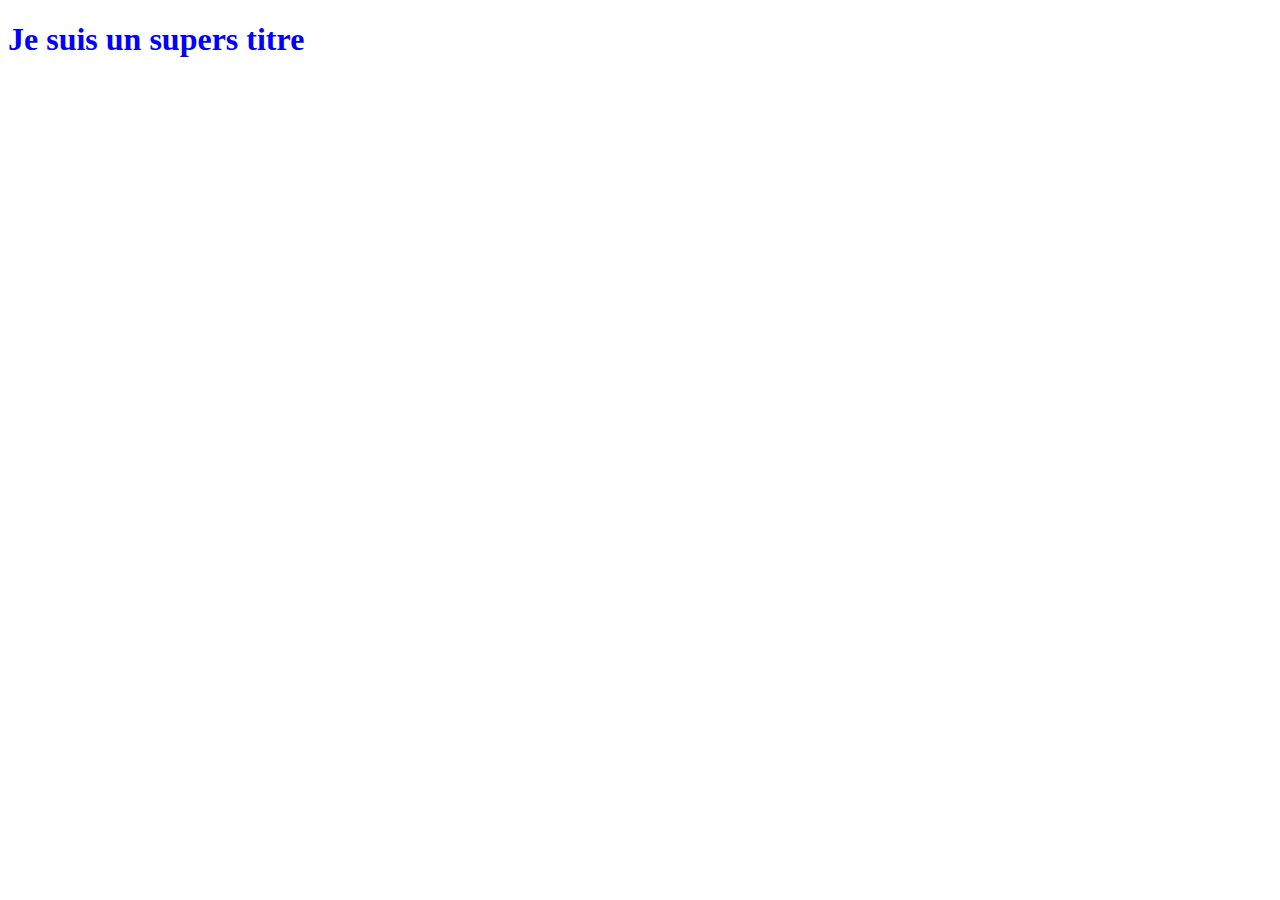
<file: index.html>
<!DOCTYPE html>
<html lang="en">
<head>
    <meta charset="UTF-8">
    <meta name="viewport" content="width=device-width, initial-scale=1.0">
    <title>Document</title>
    <link rel="stylesheet" href="style.css">
</head>
<body>
    <h1>Je suis un supers titre</h1>
</body>
</html>
</file>
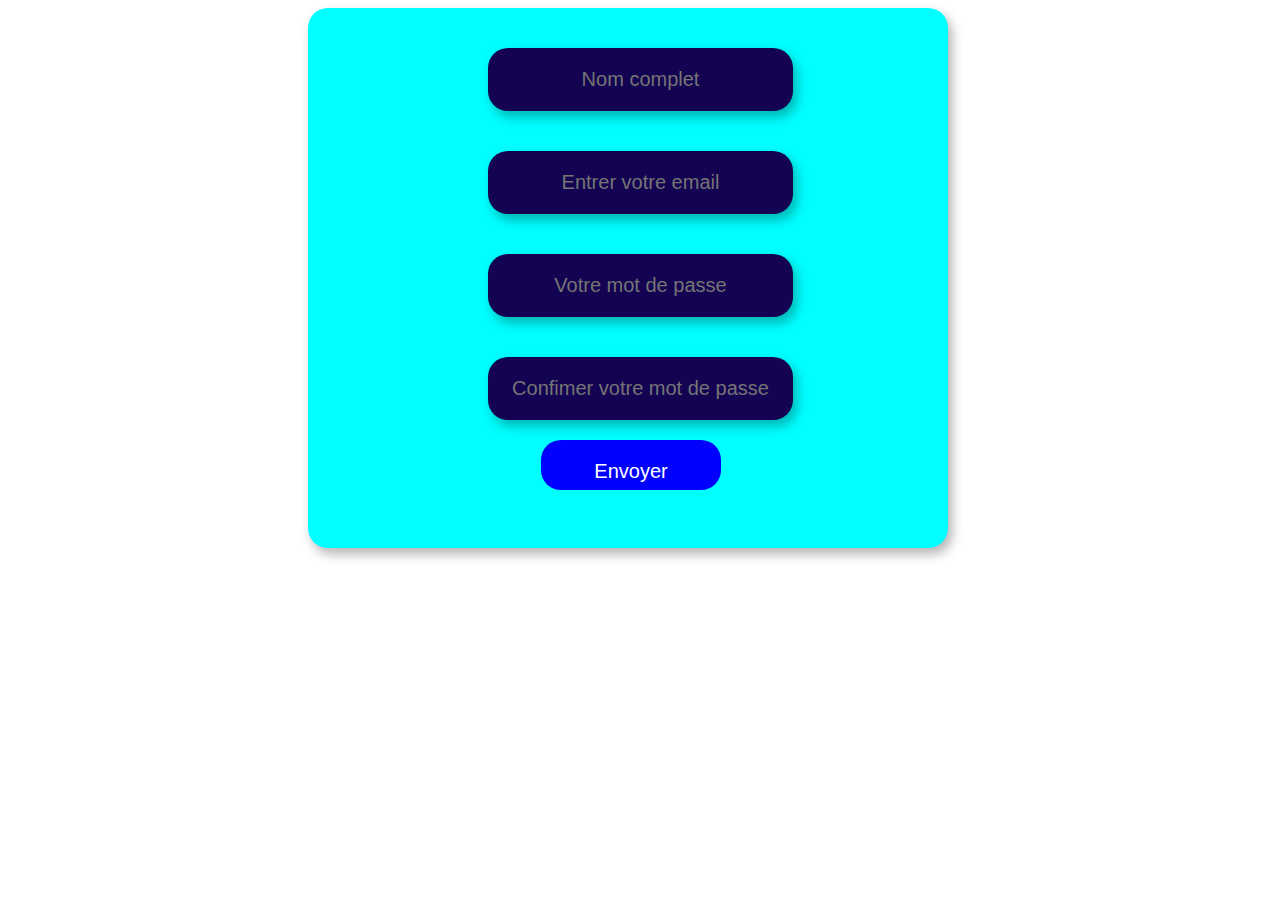
<file: admin.html>
<!DOCTYPE html>
<html lang="en">
<head>
    <meta charset="UTF-8">
    <meta name="viewport" content="width=device-width, initial-scale=1.0">
    <title>Page Admin</title>
    <link rel="stylesheet" href="form.css">
</head>
<body>

    <!-- Créer admin.html avec formulaire :  
         Champs : Nom,   Email, Mot de passe,
         Confirmation mot de passe
    -->
    <form action="" id="formPage">
        <div class="containerInput">
            <input type="text" name="nom" id="nom" placeholder="Nom complet"><br>
            <input type="email" name="email" id="email" placeholder="Entrer votre email"><br>
            <input type="password" name="mdp" id="mdp" placeholder="Votre mot de passe"><br>
            <input type="password" name="mdp2" id="mdp2" placeholder="Confimer votre mot de passe"><br>
            <button type="submit" id="envoyer">Envoyer</button>
        </div>
    </form>

    <script src="form.js
    
    "></script>
</body>
</html>
</file>
<file: style.css>
h1{
    color:  blue;
}
</file>
<file: form.css>
/* .containerIput{
    
    width: 600px;
    height: 400px;
    background-color: aqua;
    text-align: center;
    margin-left: 400px;
    border-radius: 30px;
    
    
}  

.principalInput:hover{
    background-color: rgb(178, 251, 252);
}

#email{
    padding: 20px;
    border-radius: 20px;
    width: 200px;
    border: 1px solid;
    text-align: center;
    font-size: 20px;
    background-color: rgb(7, 36, 63);
    color: white;
    font-weight: 600;
    margin: 20px;
}

#mdp{
    padding: 20px;
    border-radius: 20px;
    width: 200px;
    border: 1px solid;
    text-align: center;
    font-size: 20px;
    background-color: rgb(7, 36, 63);
    color: white;
    font-weight: 600;
    margin: 20px;
}

#envoi{
    border: 1px solid black;
    width: 100px;
    height: 60px;
    padding: 20px;
    background-color: blue;
    color: white;
    font-size: 20px;
     } */

.containerInput {
    width: 600px;
    height: 500px;
    background-color: aqua;
    padding: 20px;
    margin-left: 300px;
    border-radius: 20px;
    box-shadow: 4px 6px 12px rgba(0,0,0,0.3);
   
}
.containerInput:hover{
    background-color: rgb(151, 200, 191);
}

#nom,
#email,
#mdp,
#mdp2,
#email {
    padding: 20px;
    font-size: 20px;
    border-radius: 20px;
    border: none;
    background-color: rgb(20, 3, 82);
    color: white;
    text-align: center;
    margin: 20px;
    margin-left: 160px;
     box-shadow: 4px 6px 12px rgba(0,0,0,0.3);
}

#envoyer {
    margin-left: 213px;
    border: none;
    width: 180px;
    height: 50px;
    padding: 20px;
    background-color: blue;
    color: white;
    font-size: 20px;
    border-radius: 20px;
    text-align: center;
}
</file>
